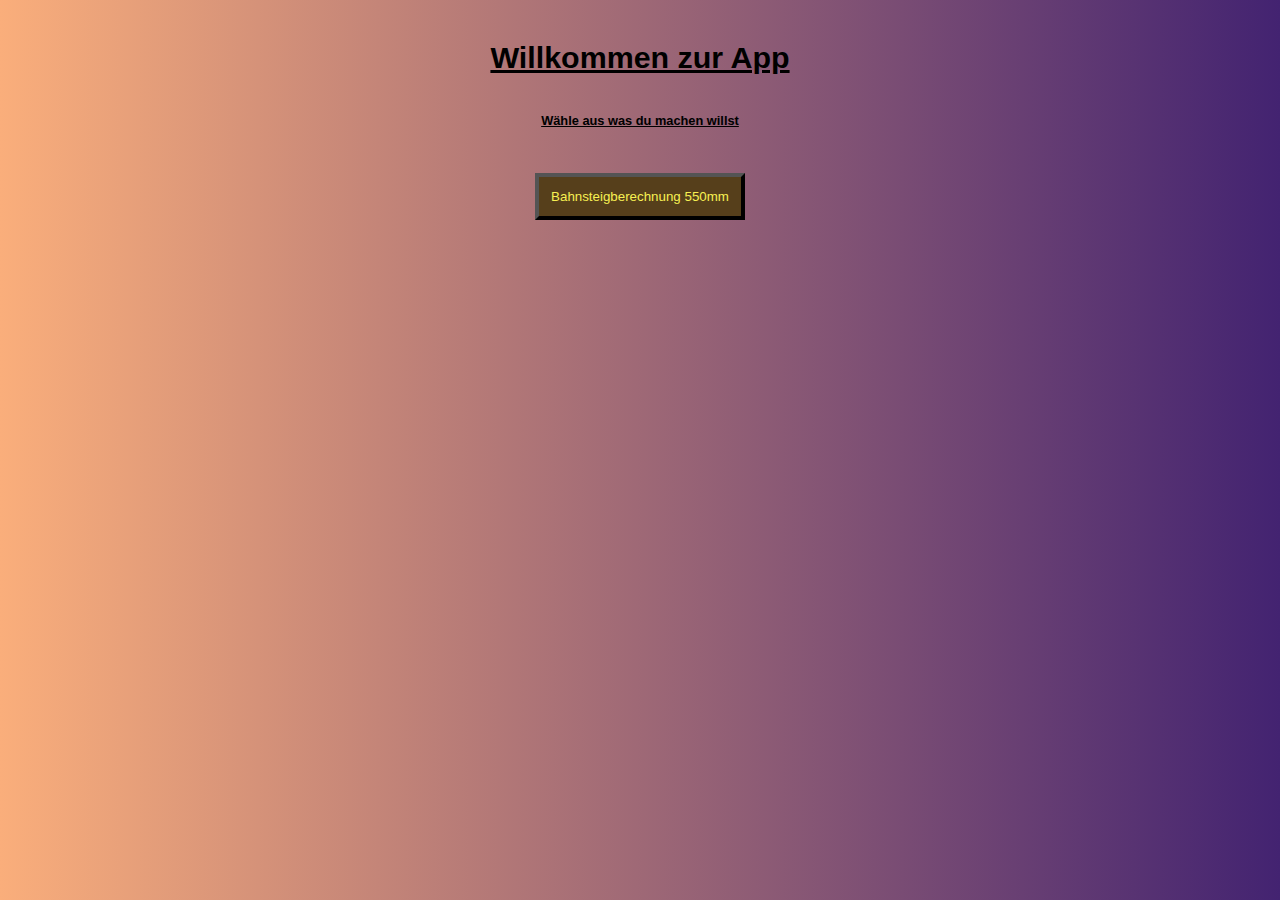
<file: index.html>
<!DOCTYPE html>
<html lang="de">
<head>
    <meta charset="UTF-8">
    <meta name="viewport" content="width=device-width, initial-scale=1.0">
    <title>MyfirstPage</title>
    <link rel="stylesheet" href="style.css">
</head>
<body>
    <!-- Labels -->
    <div class="überschrift">
        <h2><u>Willkommen zur App</u></h2>
        <p><b><u>Wähle aus was du machen willst</u></b></p>
    </div>
    <!-- Buttons -->
    <div class="buttoncontainer">
        <button id="bahnsteig550">Bahnsteigberechnung 550mm</button>
    </div>


    <script src="main.js"></script>
</body>
</html>
</file>
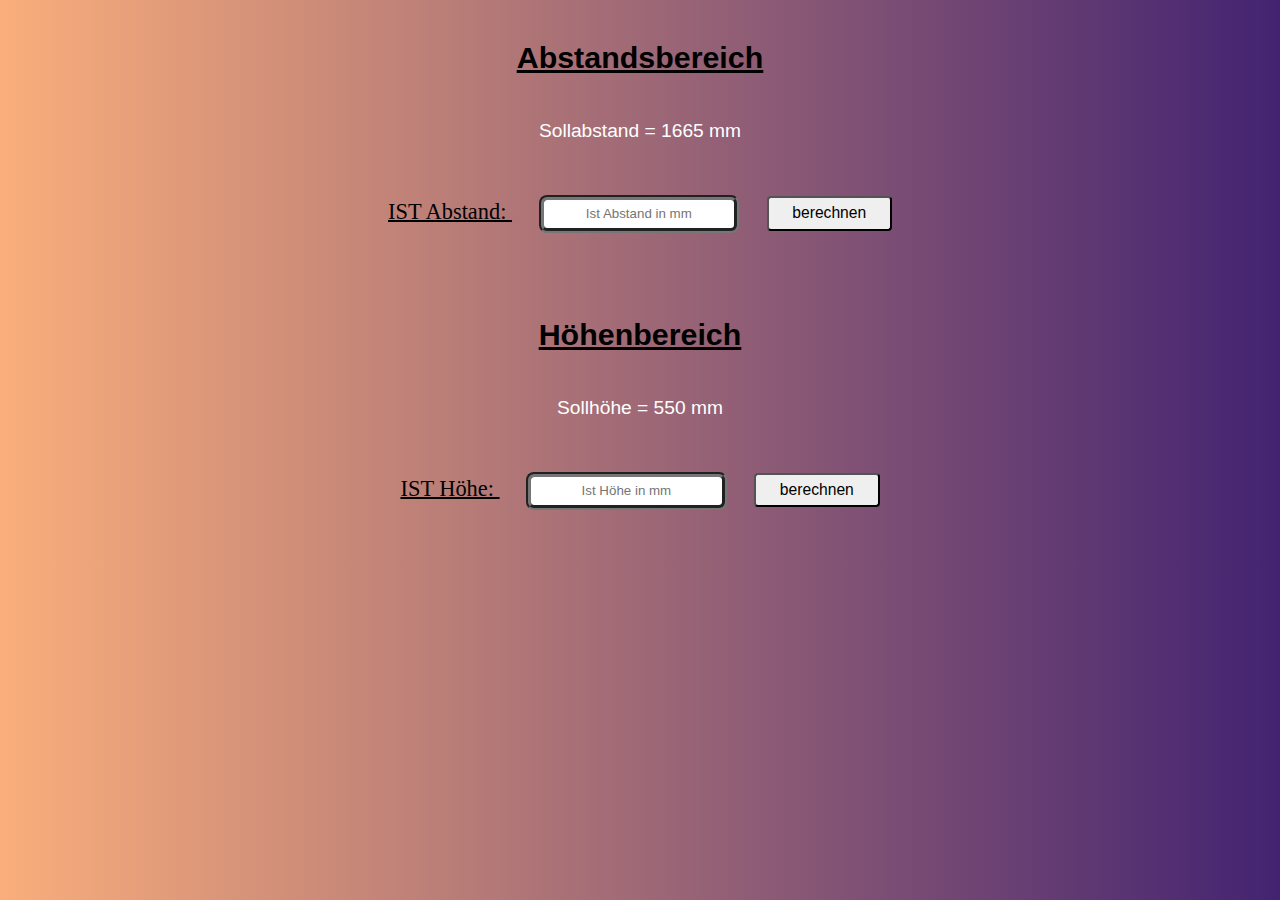
<file: page550.html>
<!DOCTYPE html>
<html lang="de">
<head>
    <meta charset="UTF-8">
    <meta name="viewport" content="width=device-width, initial-scale=1.0">
    <title>Bahnsteig550</title>
    <link rel="stylesheet" href="style.css">
</head>
<body>
    <div id="überschrift">
        <h2><u><b>Abstandsbereich</b></u></h2>
        <p id="sollabstandLabel">Sollabstand = 1665 mm</p>
    </div>
        <form>
            <div class="eingaben">
                <label for="inputIstAbstand"><u>IST Abstand: </u></label>
                <input placeholder="Ist Abstand in mm" id="inputIstAbstand" type="text">
                <button type="button" onclick="abstand550()" id="btnBerechnenAbstand">berechnen</button>
            </div><br>
            <div class="überschrift">
                <p id="resultAbstand550"></p>
            </div>
        </form>
    </div>

    

    <form>
        <div id="überschrift">
            <h2><u><b>Höhenbereich</b></u></h2>
            <p id="sollhöheLabel">Sollhöhe = 550 mm</p>
        </div>
        <div class="eingaben">
            <label for="inputIstHöhe"><u>IST Höhe: </u></label>
            <input placeholder="Ist Höhe in mm" id="inputIstHöhe" type="text">
            <button type="button" onclick="höhe550()" id="btnBerechnenHöhe">berechnen</button>
        </div><br>
        <div class="überschrift">
            <p id="resultHöhe550"></p>
        </div>
    </form>
    <script src="a550.js"></script>
</body>
</html>
</file>
<file: style.css>
body{
  background: linear-gradient(to left, #432371, #faae7b);
}

h2{
  text-align: center;
  font-family: Arial, Helvetica, sans-serif;
  padding-top: 0.5em;
  font-size: 1.9em;
}
p{
  text-align: center;
  font-family: Arial, Helvetica, sans-serif;
  padding-top: 1em;
  font-size: .8em;
}
.buttoncontainer{
  display: flex;
  justify-content: center;
  padding-top: 2em;
}
#bahnsteig550{
  padding: .9em;
  font-family: 'Trebuchet MS', 'Lucida Sans Unicode', 'Lucida Grande', 'Lucida Sans', Arial, sans-serif;
  background-color: #563F1B;
  border-width: .3em;
  color: #F7F052;
}
.eingaben{
  text-align: center;
  font-size: 1.4em;
  
}
#inputIstAbstand, #inputIstHöhe{
  padding: .5em;
  text-align: center;
  font-family: 'Lucida Sans', 'Lucida Sans Regular', 'Lucida Grande', 'Lucida Sans Unicode', Geneva, Verdana, sans-serif;
  border-width: 5px;
  border-style:groove;
  margin-left: 2em;
  border-radius: 8px;
}
#sollabstandLabel, #sollhöheLabel{
  padding-bottom: .2em;
  font-size: 1.2em;
  color: rgb(255, 255, 255);
  
}
#btnBerechnenAbstand, #btnBerechnenHöhe{
  margin-top: 2em;
  border-radius: 4px;
  width: 8em;
  padding-top: .4em;
  padding-bottom: .4em;
  font-size: .7em;
  margin-left: 1.4em;
}
</file>
